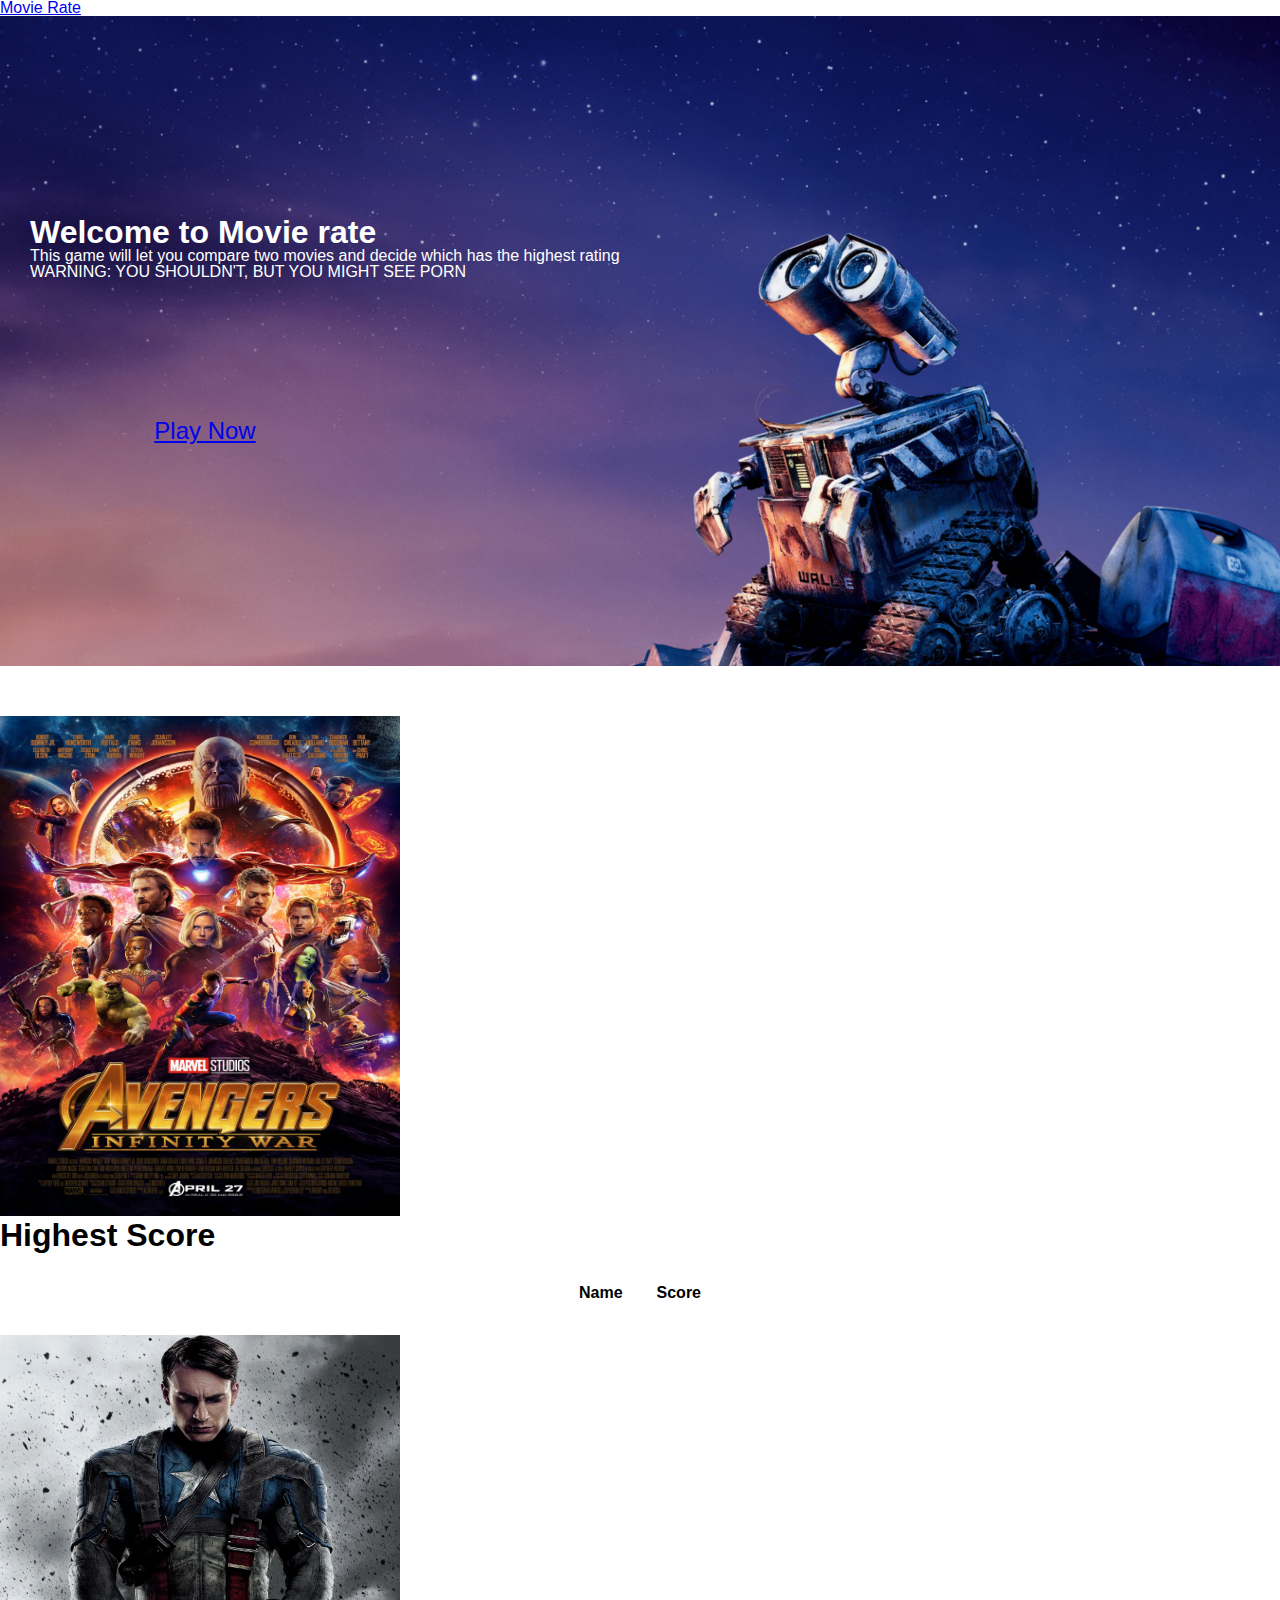
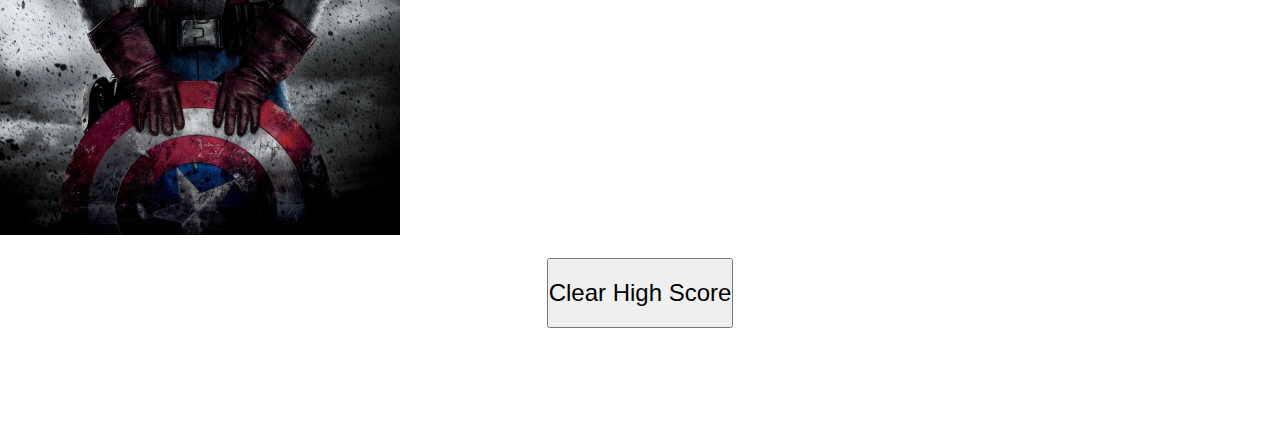
<file: index.html>
<!DOCTYPE html>
<html lang="en">

<head>
    <meta charset="UTF-8">
    <meta name="viewport" content="width=device-width, initial-scale=1.0">
    <!--Add reset.css and index.css here-->
    <link rel="stylesheet" href="assets/css/reset.css">
    <link rel="stylesheet" href="assets/css/index.css" />
    <!-- font awesome -->
    <link rel="stylesheet" href="https://cdnjs.cloudflare.com/ajax/libs/font-awesome/6.4.2/css/all.min.css"
        integrity="sha512-z3gLpd7yknf1YoNbCzqRKc4qyor8gaKU1qmn+CShxbuBusANI9QpRohGBreCFkKxLhei6S9CQXFEbbKuqLg0DA=="
        crossorigin="anonymous" referrerpolicy="no-referrer" />
    <!-- bootstrap -->
    <link href="https://cdn.jsdelivr.net/npm/bootstrap@5.3.2/dist/css/bootstrap.min.css" rel="stylesheet"
        integrity="sha384-T3c6CoIi6uLrA9TneNEoa7RxnatzjcDSCmG1MXxSR1GAsXEV/Dwwykc2MPK8M2HN" crossorigin="anonymous">

    <title>Movie Rate</title>
</head>

<body>
    <!-- used semantic markup -->
    <header>
        <!-- the navbar  -->
        <nav class="navbar navbar-expand-lg bg-body-tertiary fixed-top ">
            <div class="container-fluid">
                <a class="navbar-brand " href="#">Movie Rate <i class="fa-solid fa-camera-retro fa-md"
                        style="color: #3673ec;"></i></a>
            </div>
        </nav>

        <div class="jumbotron description">
            <h1 class="display-4">Welcome to Movie rate</h1>
            <p class="lead">This game will let you compare two movies and decide which has the highest rating</p>
            <p>WARNING: YOU SHOULDN'T, BUT YOU MIGHT SEE PORN</p>
            <br>
            <p class="lead">
                <a id="playNowBtn" class="btn btn-primary btn-lg btn-block playBtn" href="assets/game.html" role="button">Play
                    Now </a>
            </p>
        </div>

    </header>
    <!-- this is the main section -->

    <main>

        <div class="container text-center">
            <div class="row justify-content-start">
                <!-- the images -->
                <div class="col-3">
                    <img id="imgSize" src="assets/img/avengers.jpg" alt="placeholder">
                </div>
                <div class="col-6">
                    <!-- table -->
                    <section class="table_header">
                        <h1>Highest Score</h1>
                    </section>
                    <div class="table">
                        <section class="table_body">
                            <table>
                                <thead>
                                    <tr>
                                        <th>Name</th>
                                        <th>Score</th>
                                    </tr>
                                </thead>
                                <tbody id="highscoreDisplay">
                                </tbody>
                            </table>
                        </section>

                    </div>
                </div>
                <!-- the image  -->
                <div class="col-3">
                    <img id="imgSize" src="assets/img/captain.jpg" alt="placeholder">
                </div>
            </div>
            <div class="col align-self-center playButton" id="clearButton">
                <button id="highScoreBtn" type="button" class="btn btn-success"> Clear High Score </button>
            </div>

        </div>

    </main>


    <!--JQuery Link-->
    <script src="https://code.jquery.com/jquery-3.7.1.min.js"></script>
    
    <!-- script  -->
    <script src="https://cdn.jsdelivr.net/npm/bootstrap@5.3.2/dist/js/bootstrap.bundle.min.js"
        integrity="sha384-C6RzsynM9kWDrMNeT87bh95OGNyZPhcTNXj1NW7RuBCsyN/o0jlpcV8Qyq46cDfL"
        crossorigin="anonymous"></script>

    <script src="assets/js/save.js"></script>
    <script src="assets/js/index.js"></script>
    
</body>

</html>
</file>
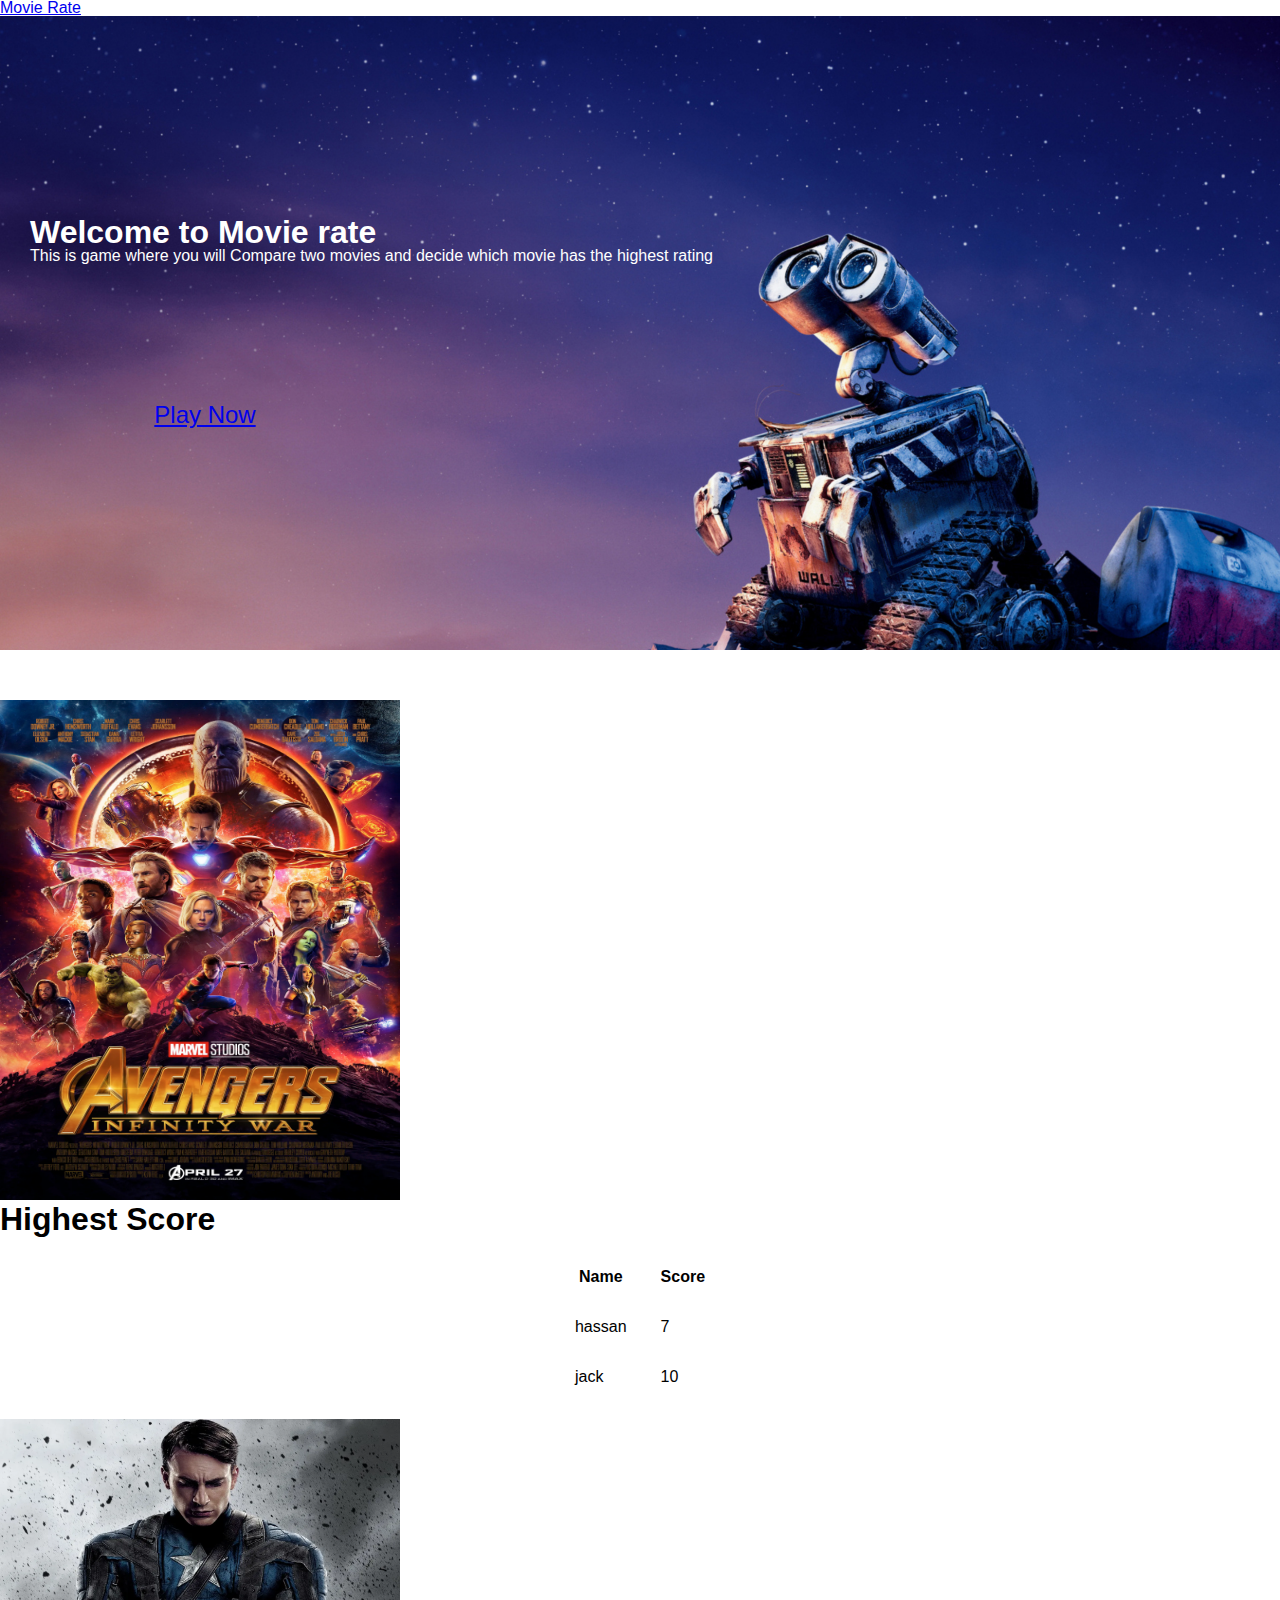
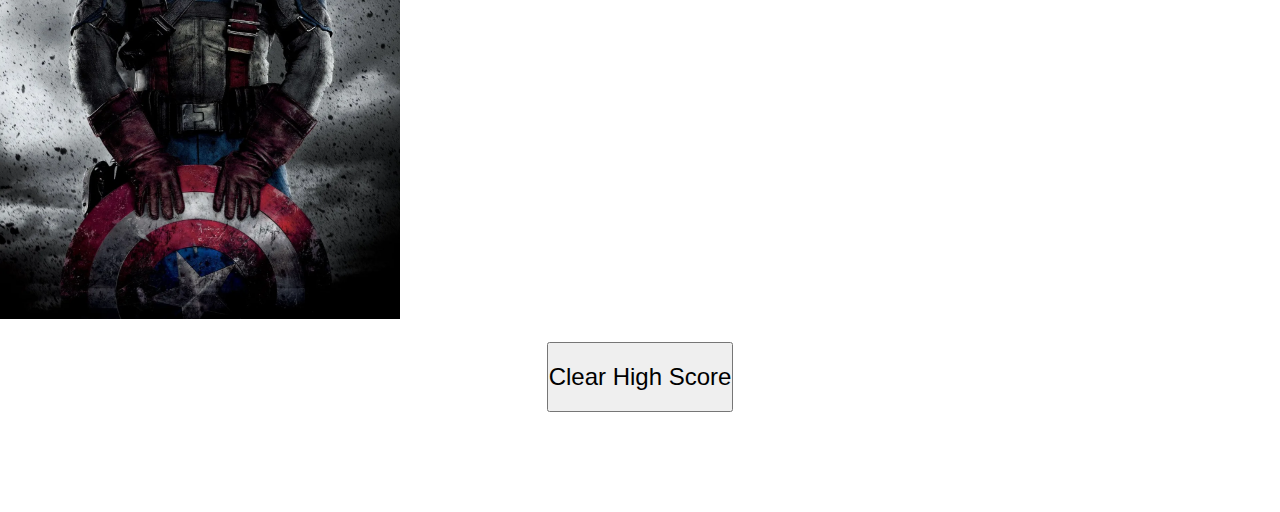
<file: assets/index.html>
<!DOCTYPE html>
<html lang="en">

<head>
    <meta charset="UTF-8">
    <meta name="viewport" content="width=device-width, initial-scale=1.0">
    <!--Add reset.css and index.css here-->
    <link rel="stylesheet" href="css/reset.css">
    <link rel="stylesheet" href="css/index.css" />
    <!-- font awesome -->
    <link rel="stylesheet" href="https://cdnjs.cloudflare.com/ajax/libs/font-awesome/6.4.2/css/all.min.css"
        integrity="sha512-z3gLpd7yknf1YoNbCzqRKc4qyor8gaKU1qmn+CShxbuBusANI9QpRohGBreCFkKxLhei6S9CQXFEbbKuqLg0DA=="
        crossorigin="anonymous" referrerpolicy="no-referrer" />
    <!-- bootstrap -->
    <link href="https://cdn.jsdelivr.net/npm/bootstrap@5.3.2/dist/css/bootstrap.min.css" rel="stylesheet"
        integrity="sha384-T3c6CoIi6uLrA9TneNEoa7RxnatzjcDSCmG1MXxSR1GAsXEV/Dwwykc2MPK8M2HN" crossorigin="anonymous">

    <title>Document</title>
</head>

<body>
    <!-- used semantic markup -->
    <header>
        <!-- the navbar  -->
        <nav class="navbar navbar-expand-lg bg-body-tertiary fixed-top ">
            <div class="container-fluid">
                <a class="navbar-brand " href="#">Movie Rate <i class="fa-solid fa-camera-retro fa-md"
                        style="color: #3673ec;"></i></a>
            </div>
        </nav>

        <div class="jumbotron description">
            <h1 class="display-4">Welcome to Movie rate</h1>
            <p class="lead">This is game where you will Compare two movies and decide which movie has the highest rating
            </p>
            <br>
            <p class="lead">
                <a id="playNowBtn" class="btn btn-primary btn-lg btn-block playBtn" href="game.html" role="button">Play
                    Now </a>
            </p>
        </div>

    </header>
    <!-- this is the main section -->

    <main>

        <div class="container text-center">
            <div class="row justify-content-start">
                <!-- the images -->
                <div class="col-3">
                    <img id="imgSize" src="img/avengers.jpg" alt="placeholder">
                </div>
                <div class="col-6">
                    <!-- table -->
                    <section class="table_header">
                        <h1>Highest Score</h1>
                    </section>
                    <div class="table">
                        <section class="table_body">
                            <table>
                                <thead>
                                    <tr>
                                        <th>Name</th>
                                        <th>Score</th>
                                    </tr>
                                </thead>
                                <tbody>
                                    <tr id="name">
                                        <td>hassan</td>
                                        <td>7</td>
                                    </tr>
                                    <tr id="score">
                                        <td>jack</td>
                                        <td>10</td>
                                    </tr>

                                </tbody>
                            </table>
                        </section>

                    </div>
                </div>
                <!-- the image  -->
                <div class="col-3">
                    <img id="imgSize" src="img/captain.jpg" alt="placeholder">
                </div>
            </div>
            <div class="col align-self-center playButton" id="clearButton">
                <button id="highScoreBtn" type="button" class="btn btn-success"> Clear High Score </button>
            </div>

        </div>

    </main>


    <!-- script  -->
    <script src="js/index.js"></script>
    <script src="https://cdn.jsdelivr.net/npm/bootstrap@5.3.2/dist/js/bootstrap.bundle.min.js"
        integrity="sha384-C6RzsynM9kWDrMNeT87bh95OGNyZPhcTNXj1NW7RuBCsyN/o0jlpcV8Qyq46cDfL"
        crossorigin="anonymous"></script>

    <script src="js/index.js"></script>
    <script src="js/API.js"></script>
    <script src="js/game.js"></script>
</body>

</html>
</file>
<file: assets/css/index.css>
.container {
    margin-top: 50px;
}

.playButton {
    margin-top: 20px;
}

.description {
    padding-left: 30px;
    background-image: url(../img/backgroundMovie.jpeg);
    background-repeat: no-repeat;
    background-size: cover;
    padding-top: 200px;
    padding-bottom: 200px;
    color: white;
}

#playNowBtn {
    margin-top: 100px;
    min-height: 70px;
    max-width: 350px;
    display: flex;
    justify-content: center;
    align-items: center;

    font-size: x-large;
}

#imgSize {
    width: 400px;
    height: 500px;
}

body {
    /* display: flex;
    justify-content: center;
    align-items: center; */
}

/* div.table {
    width: 82vw;
    height: 90vh;
    background-color: #fff5;

} */

thead {
    font-weight: bold;
}

table,
th,
td {
    padding: 1rem;

}

.table {
    display: flex;
    justify-content: center;
    align-items: center;
}

#highScoreBtn {
    margin-bottom: 100px;
    min-height: 70px;
    max-width: 350px;
    display: flex;
    justify-content: center;
    align-items: center;
    font-size: x-large;
}

#clearButton {
    display: flex;
    justify-content: center;
    align-items: center;
}
</file>
